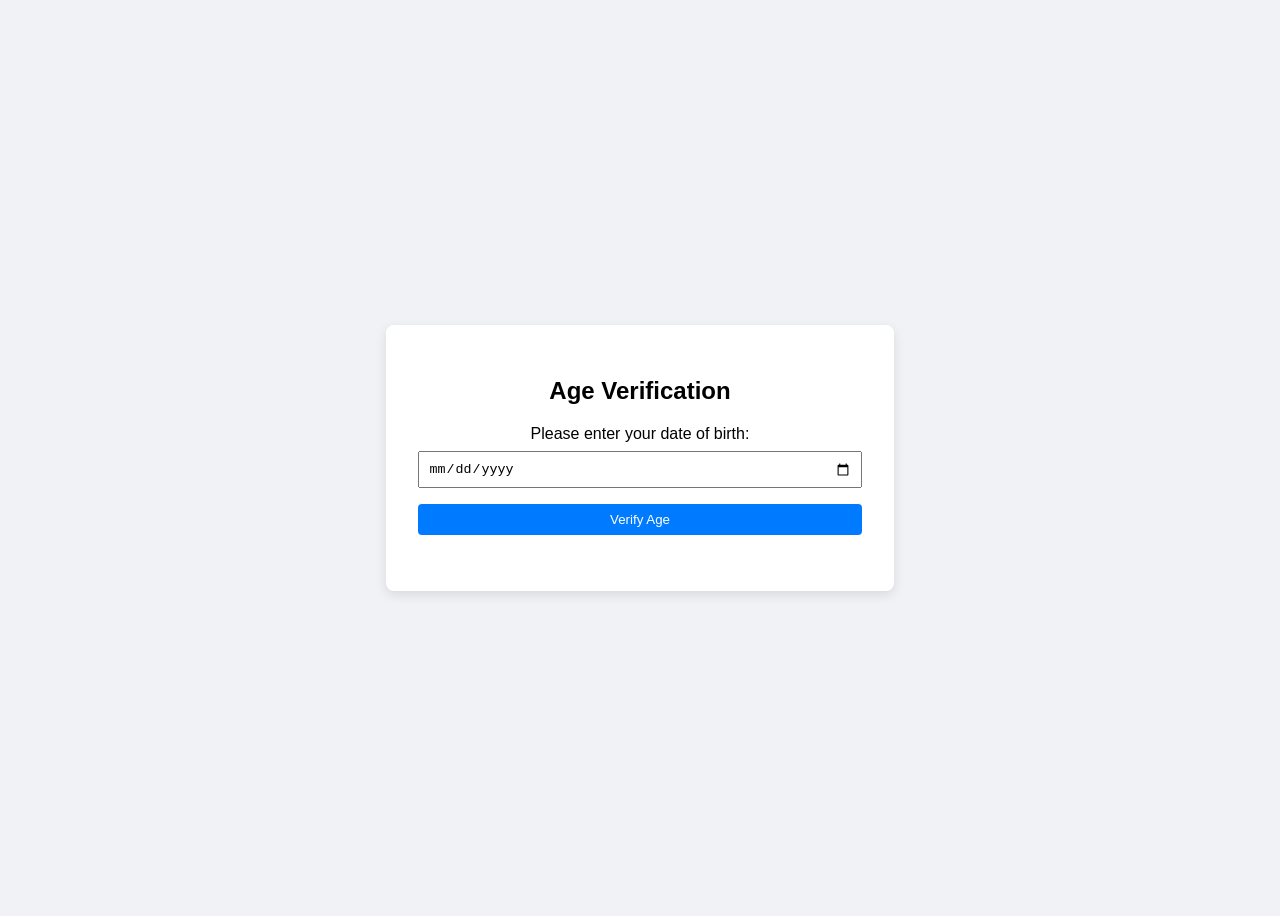
<file: age/index.html>
<!DOCTYPE html>
<html lang="en">
<head>
    <meta charset="UTF-8">
    <meta name="viewport" content="width=device-width, initial-scale=1.0">
    <title>Age Validation App</title>
     <style>
        body { font-family: sans-serif; display: flex; justify-content: center; align-items: center; height: 100vh; background: #f0f2f5; }
        .card { background: white; padding: 2rem; border-radius: 8px; box-shadow: 0 4px 12px rgba(0,0,0,0.1); text-align: center; }
        input, button { padding: 0.5rem; margin: 0.5rem 0; width: 100%; box-sizing: border-box; }
        button { background: #007bff; color: white; border: none; border-radius: 4px; cursor: pointer; }
        .message { font-weight: bold; margin-top: 1rem; }
        .success { color: green; }
        .error { color: red; }
    </style>
</head>
<body>
  <div class="card">
    <h2>Age Verification</h2>
    <label for="birthdate">Please enter your date of birth:</label>
    <input type="date" id="birthdate">
    <button onclick="validateAge()">Verify Age</button>
    <div id="statusMessage" class="message"></div>
</div>

<script src="index.js"></script>  
</body>
</html>
</file>
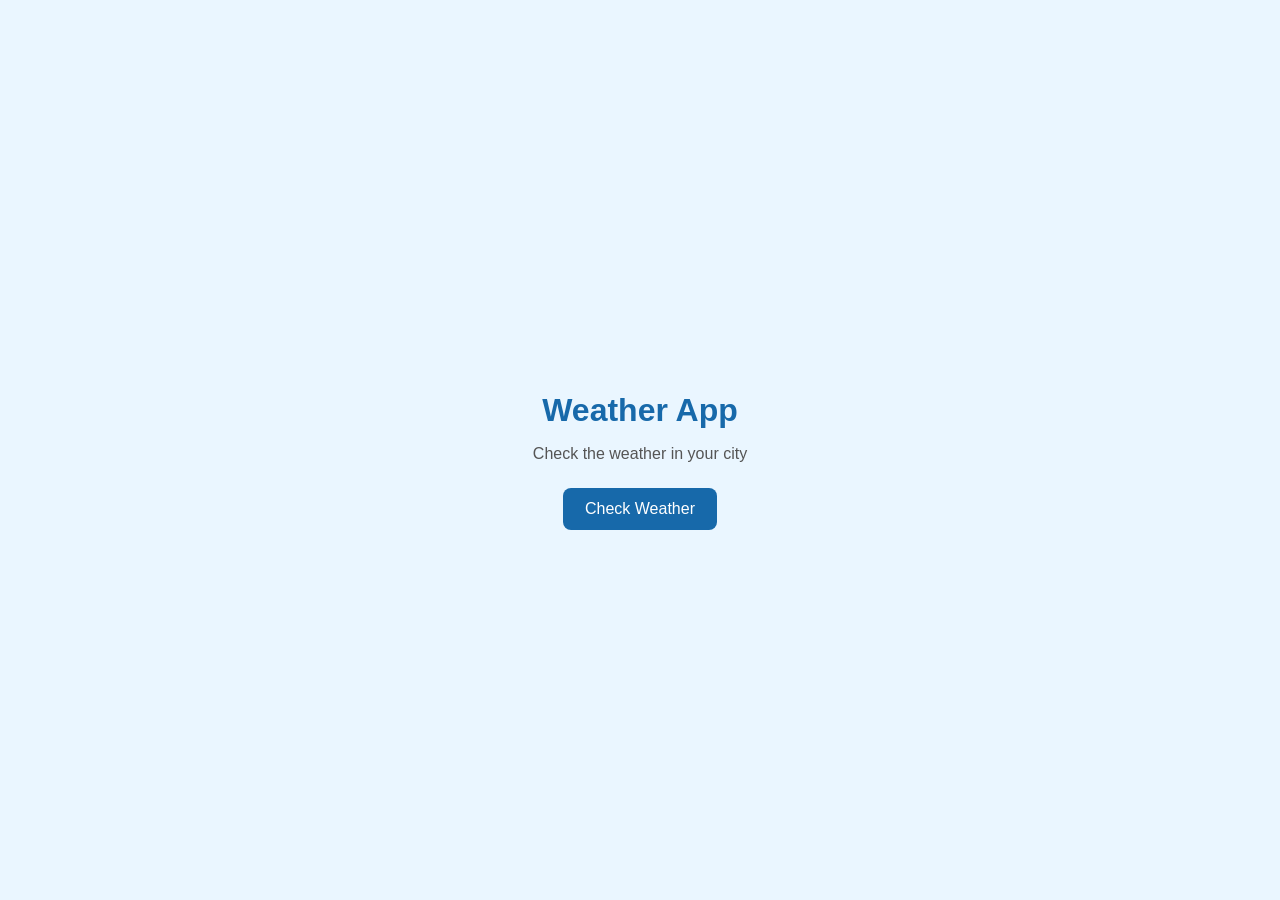
<file: map/index.html>
<!DOCTYPE html>
<html lang="en">
<head>
    <meta charset="UTF-8">
    <meta name="viewport" content="width=device-width, initial-scale=1.0">
    <title>Weather App</title>
    <link rel="stylesheet" href="style.css">
</head>
<body>

    <div class="weather">
        <h1>Weather App</h1>
        <p>Check the weather in your city</p>

        <button id="checkWeather">Check Weather</button>
    </div>

    <script src="app.js"></script>
</body>
</html>
</file>
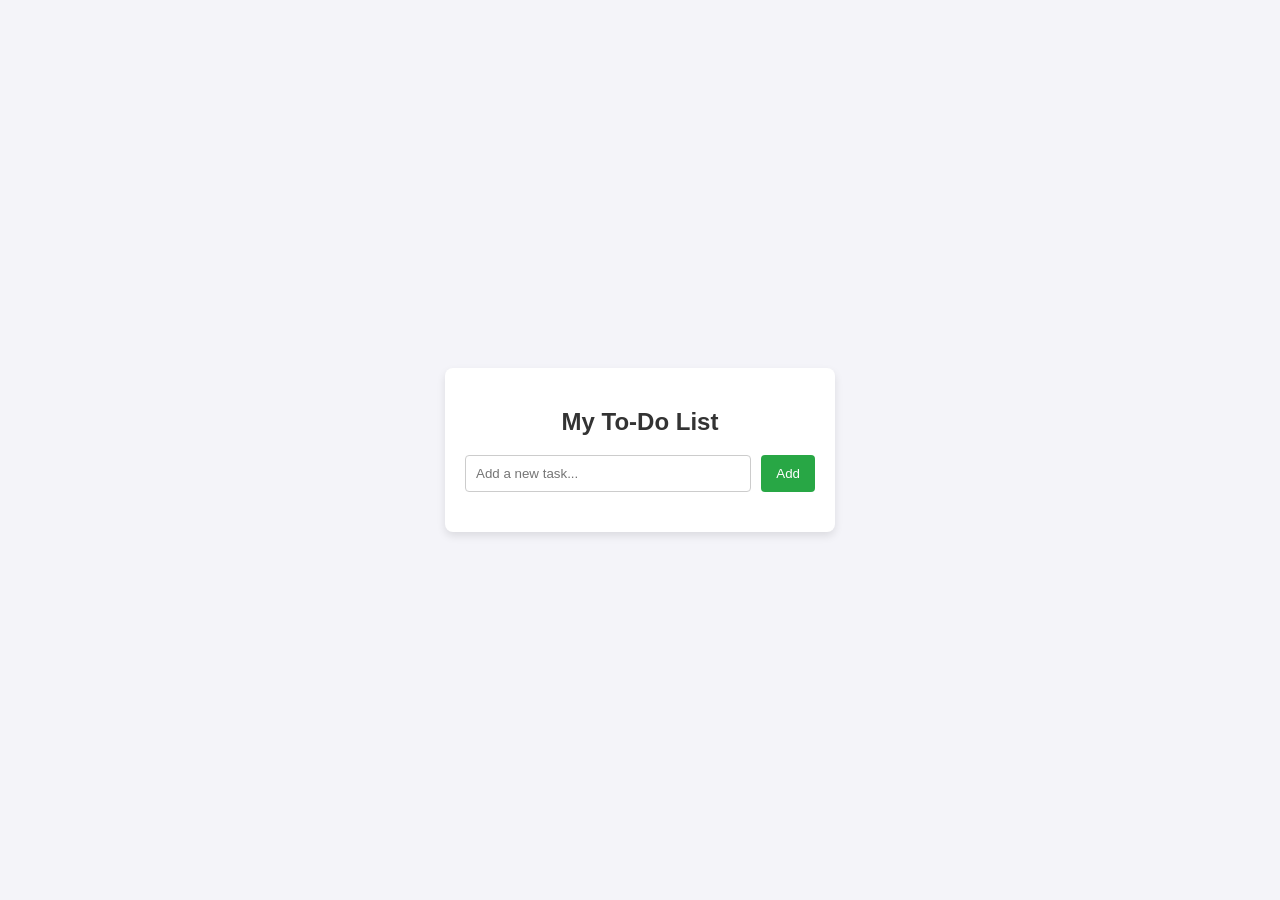
<file: to-do/index.html>
<!DOCTYPE html>
<html lang="en">
<head>
    <meta charset="UTF-8">
    <meta name="viewport" content="width=device-width, initial-scale=1.0">
    <title>JavaScript To-Do App</title>
    <link rel="stylesheet" href="style.css">
</head>
<body>
    <div class="todo-container">
        <h2>My To-Do List</h2>
        <div class="input-section">
            <input type="text" id="todo-input" placeholder="Add a new task...">
            <button id="add-btn">Add</button>
        </div>
        <ul id="todo-list">
            <!-- Tasks will be added dynamically here -->
        </ul>
    </div>

    <script src="app.js"></script>
</body>
</html>
</file>
<file: map/style.css>
body {
    margin: 0;
    padding: 0;
    min-height: 100vh;
    display: flex;
    justify-content: center;
    align-items: center;
    background-color: #eaf6ff;
    font-family: Arial, sans-serif;
}

.weather {
    text-align: center;
}

h1 {
    color: #1769aa;
    margin-bottom: 10px;
}

p {
    color: #555;
    margin-bottom: 25px;
}

button {
    padding: 12px 22px;
    border: none;
    border-radius: 8px;
    background-color: #1769aa;
    color: white;
    font-size: 16px;
    cursor: pointer;
}

button:hover {
    background-color: #0d4f82;
}
</file>
<file: to-do/style.css>
body {
    font-family: Arial, sans-serif;
    background-color: #f4f4f9;
    display: flex;
    justify-content: center;
    align-items: center;
    height: 100vh;
    margin: 0;
}

.todo-container {
    background: #fff;
    padding: 20px;
    border-radius: 8px;
    box-shadow: 0 4px 8px rgba(0, 0, 0, 0.1);
    width: 350px;
}

h2 {
    text-align: center;
    color: #333;
}

.input-section {
    display: flex;
    gap: 10px;
    margin-bottom: 20px;
}

input {
    flex: 1;
    padding: 10px;
    border: 1px solid #ccc;
    border-radius: 4px;
}

button {
    padding: 10px 15px;
    background-color: #28a745;
    color: white;
    border: none;
    border-radius: 4px;
    cursor: pointer;
}

button:hover {
    background-color: #218838;
}

ul {
    list-style: none;
    padding: 0;
}

li {
    background: #fdfdfd;
    padding: 10px;
    border: 1px solid #ddd;
    margin-bottom: 8px;
    border-radius: 4px;
    display: flex;
    justify-content: space-between;
    align-items: center;
}

.delete-btn {
    background-color: #dc3545;
    color: white;
    border: none;
    padding: 5px 10px;
    border-radius: 4px;
    cursor: pointer;
}

.delete-btn:hover {
    background-color: #c82333;
}
</file>
